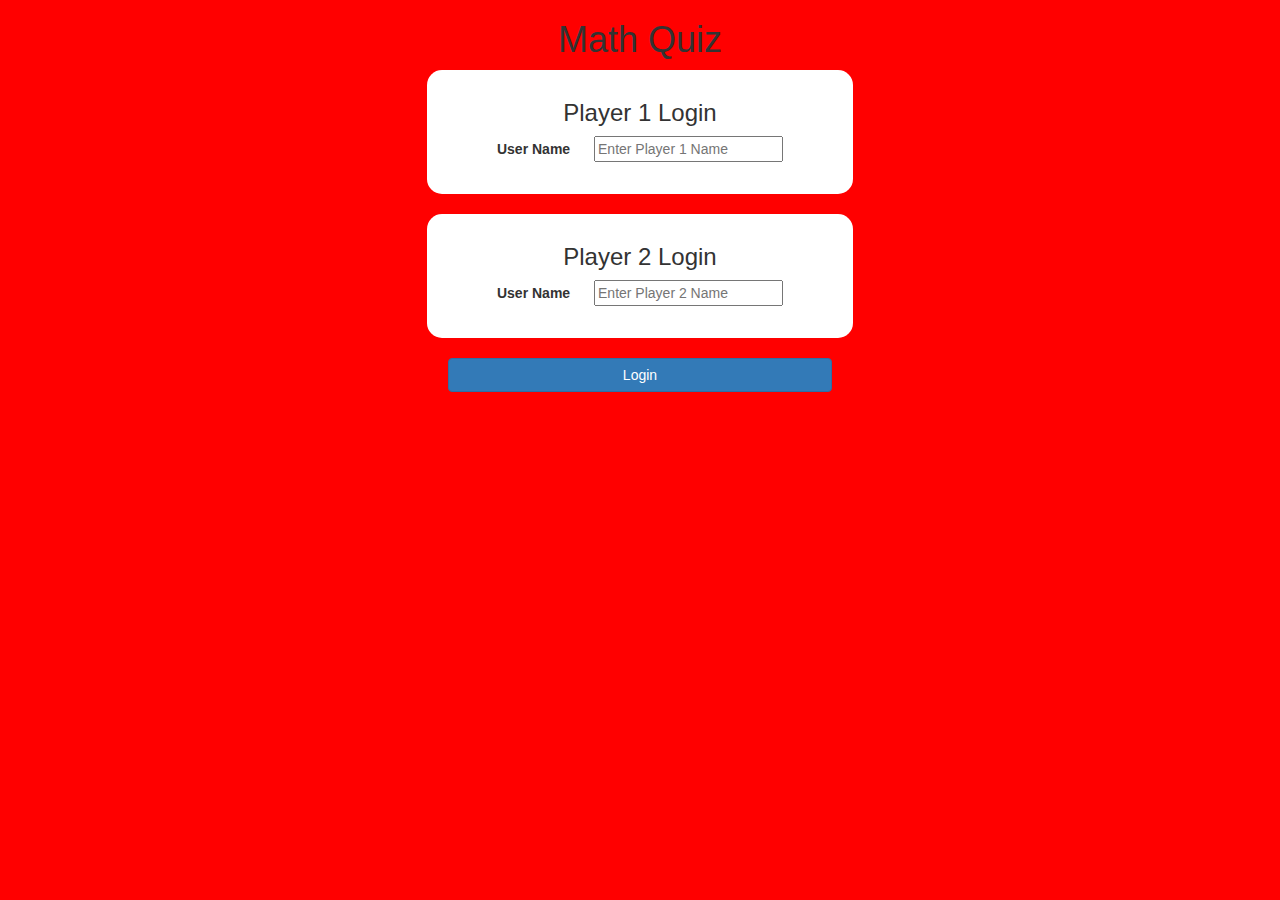
<file: index.html>
<!DOCTYPE html>
<html>
<head>
	<title>Math Quiz</title>

<meta name="viewport" content="width=device-width, initial-scale=1">
<link rel="stylesheet" href="https://maxcdn.bootstrapcdn.com/bootstrap/3.4.0/css/bootstrap.min.css">
<script src="https://ajax.googleapis.com/ajax/libs/jquery/3.4.1/jquery.min.js"></script>
<script src="https://maxcdn.bootstrapcdn.com/bootstrap/3.4.0/js/bootstrap.min.js"></script>

<link rel="stylesheet" type="text/css" href="quiz.css">

<script src="quiz_game.js"></script>
</head>
<body>

<center>

<h1>Math Quiz</h1>
<div class="col-lg-4 col-sm-8 col-xs-11 login_div1">

<h3>Player 1 Login</h3>

<label>User Name</label>

<input type="text" id="player1_name" placeholder="Enter Player 1 Name" >

<br></br>

</div>

<br>

<div class="col-lg-4 col-sm-8 col-xs-11 login_div2">

<h3>Player 2 Login</h3>

<label>User Name</label>

<input type="text" id="player2_name" placeholder="Enter Player 2 Name" >

<br></br>

</div>

<br>

<button class="btn btn-primary" style="width:30%;" onclick="login()">Login</button>
</center>
</body>
</html>
</file>
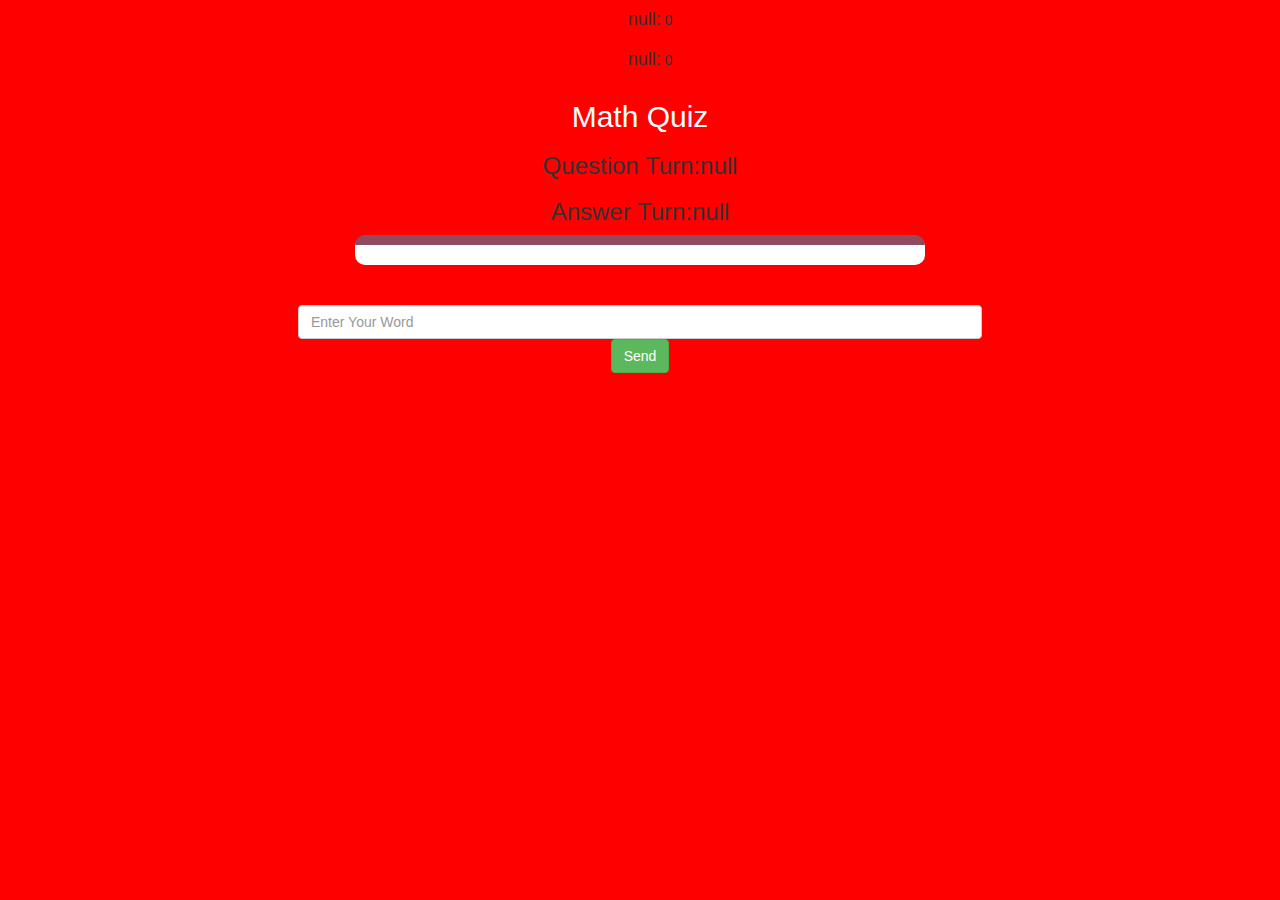
<file: quiz_game.html>
<!DOCTYPE html>
<html>
<head>
	<title>Math Quiz</title>

<meta name="viewport" content="width=device-width, initial-scale=1">
<link rel="stylesheet" href="https://maxcdn.bootstrapcdn.com/bootstrap/3.4.0/css/bootstrap.min.css">
<script src="https://ajax.googleapis.com/ajax/libs/jquery/3.4.1/jquery.min.js"></script>
<script src="https://maxcdn.bootstrapcdn.com/bootstrap/3.4.0/js/bootstrap.min.js"></script>

<link rel="stylesheet" type="text/css" href="quiz.css">
</head>
<body>

  <h4 id="player1_name"></h4>

  <span id="player1_score"></span>

  <br>

  <h4 id="player2_name"></h4>

  <span id="player2_score"></span>


<div class="container">
	<center>
		<h2 style="color: white;">Math Quiz</h2>

<h3 id="player_question"></h3>

<h3 id="player_answer"></h3>

<div id="output" class="col-lg-6"></div>

		<br>
		<br>


    <input type="text" id="word" class="form-control" placeholder="Enter Your Word">

    <button class="btn btn-success" onclick="send()">Send</button>

		<br>

	</center>
</div>

<script src="quiz.js"></script>
</body>
</html>
</file>
<file: quiz.css>
body
{
	background: red;

  text-align: center;
}

	.login_div1 , .login_div2
	{
		background: white;
		padding: 10px;
		float: none;
		border-radius: 15px;
	}


#player1_name , #player2_name
{
	display: inline-block;
	margin-left: 20px;
}
#word
{
	width: 60%;
}
#word_display
{
	letter-spacing: 5px;
}
#output
{
background: white;
border-radius: 10px;
border-top: 10px solid #914b61;
padding: 10px;
float: none;
text-align: left;
}
</file>
